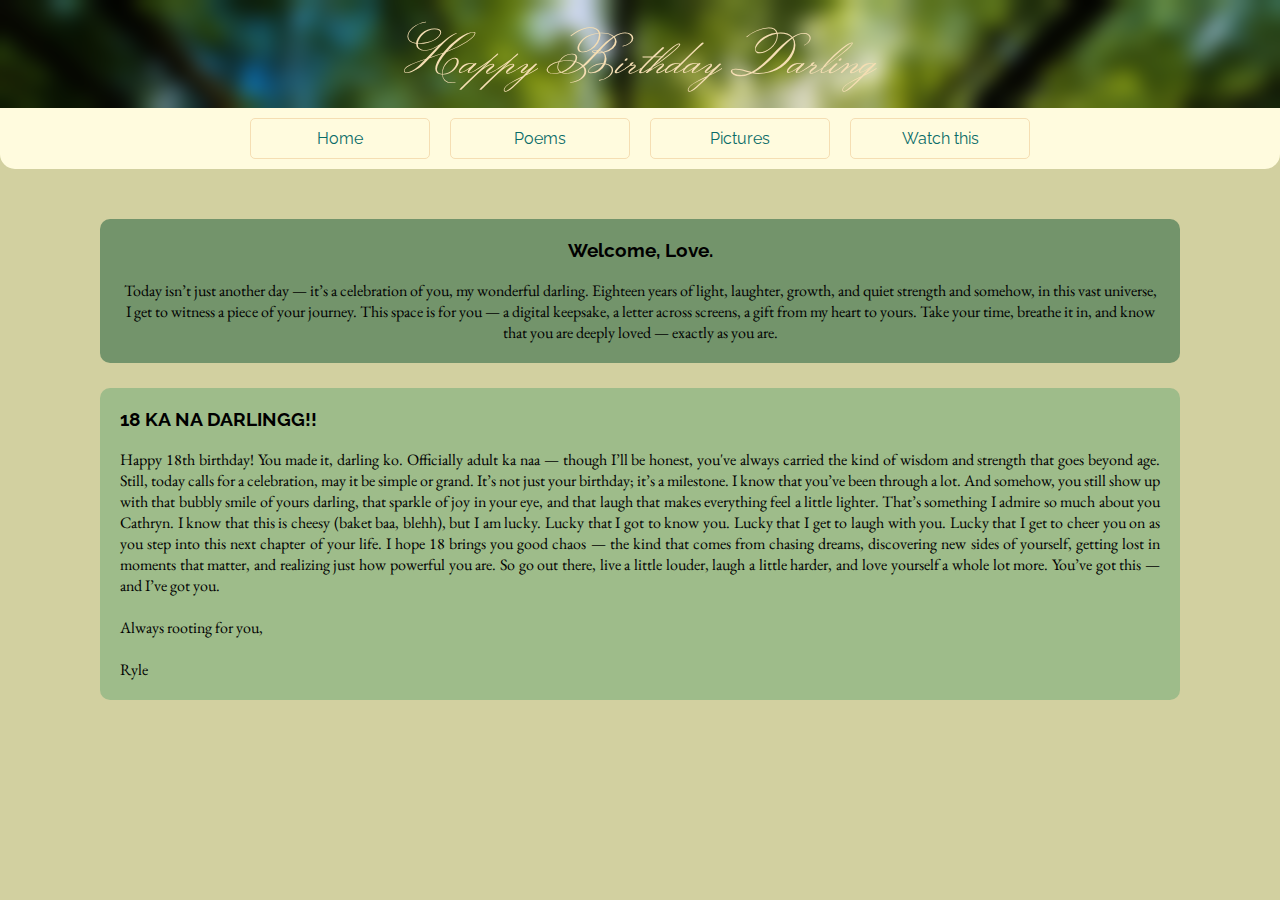
<file: index.html>
<!DOCTYPE html>
<html lang="en">
<head>
    <meta charset="UTF-8">
    <meta name="viewport" content="width=device-width, initial-scale=1.0">
    <link rel="preconnect" href="https://fonts.gstatic.com">
    <link href="https://fonts.googleapis.com/css2?family=Raleway&display=swap" rel="stylesheet">
    <link rel="stylesheet" type="text/css" href="Birthday.css">
    <link href="https://fonts.googleapis.com/css2?family=Ballet:opsz@16..72&family=EB+Garamond:ital,wght@0,400..800;1,400..800&family=Meow+Script&family=Monsieur+La+Doulaise&display=swap" rel="stylesheet">    <title>Cathryn's Birthday</title>
</head>
<body>
    <div class="menubar">
        <div class="pic">
            <h1>Happy Birthday Darling</h1>
        </div>
        
        <ul>
            <li><a href="./Birthay.html">Home</a></li>
            <li><a href="./Poems.html">Poems</a></li>
            <li><a href="./Pictures.html">Pictures</a></li>
            <li><a href="./Watch.html">Watch this</a></li>

        </ul>

    </div>

    <div class="Message">
        <h3>Welcome, Love.</h3>
        <br>
            <p>Today isn’t just another day — it’s a celebration of you, my wonderful darling.
                Eighteen years of light, laughter, growth, and quiet strength and somehow, in this vast universe, I get to witness a piece of your journey.
                This space is for you — a digital keepsake, a letter across screens,
                a gift from my heart to yours.
                Take your time, breathe it in, and know that you are deeply loved — exactly as you are.
            </p>
    </div>
    <div class="Message2">
        <h3>18 KA NA DARLINGG!!</h3>
        <br>
            <p> Happy 18th birthday! You made it, darling ko. Officially adult ka naa — though I’ll be honest, you've always carried the kind of wisdom and strength that goes beyond age. Still, today calls for a celebration, may it be simple or grand. It’s not just your birthday; it’s a milestone.
I know that you’ve been through a lot. And somehow, you still show up with that bubbly smile of yours darling, that sparkle of joy in your eye, and that laugh that makes everything feel a little lighter. That’s something I admire so much about you Cathryn.
I know that this is cheesy (baket baa, blehh), but I am lucky. Lucky that I got to know you. Lucky that I get to laugh with you. Lucky that I get to cheer you on as you step into this next chapter of your life.
I hope 18 brings you good chaos — the kind that comes from chasing dreams, discovering new sides of yourself, getting lost in moments that matter, and realizing just how powerful you are.
So go out there, live a little louder, laugh a little harder, and love yourself a whole lot more. You’ve got this — and I’ve got you.
<br><br>Always rooting for you,
<br><br>
Ryle

            </p>
    </div>
</body>
</html>
</file>
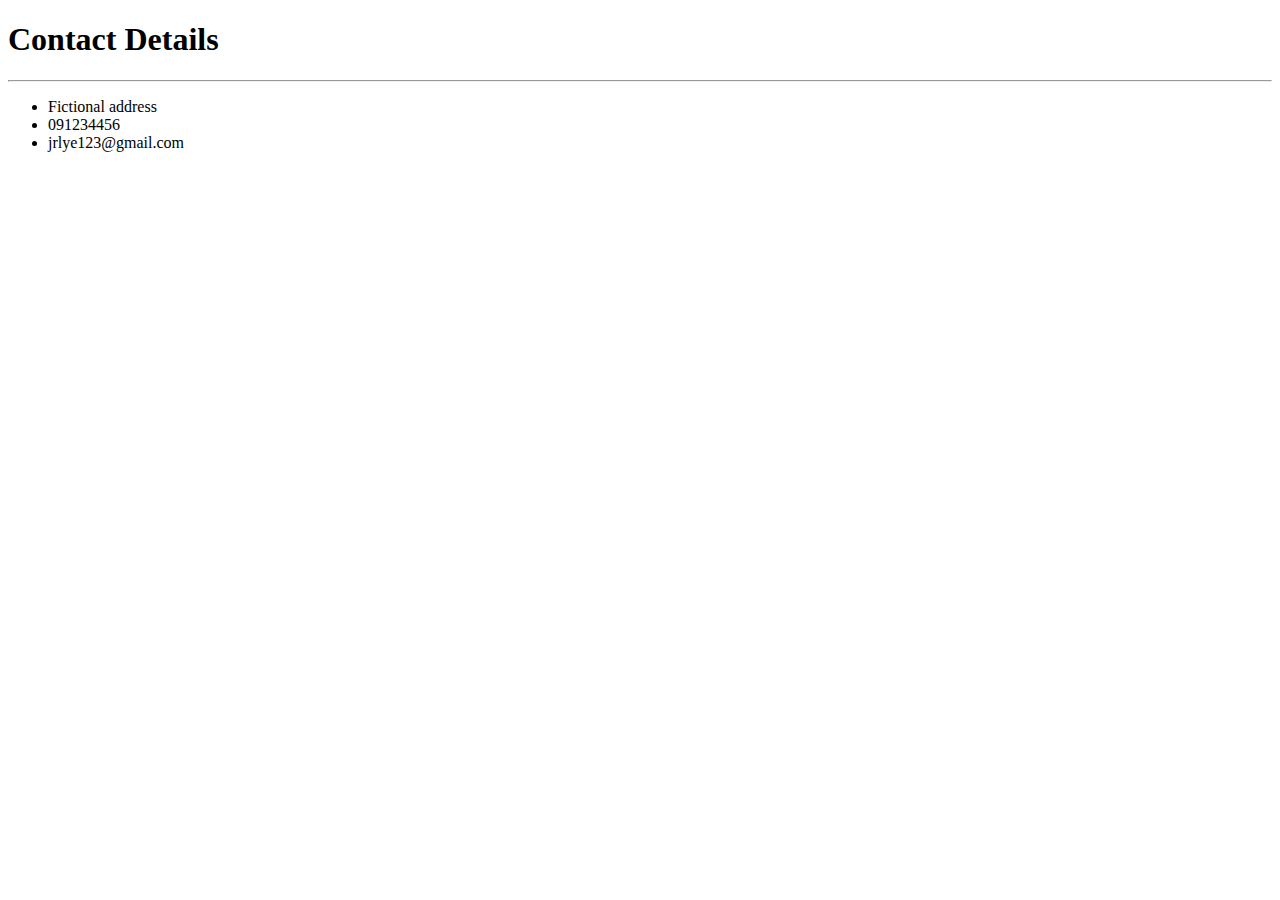
<file: Other pages/Contact.html>
<!DOCTYPE html>
<html lang="en">
<head>
    <meta charset="UTF-8">
    <meta name="viewport" content="width=device-width, initial-scale=1.0">
    <title>Contact</title>
</head>
<body>
    <h1>Contact Details</h1>
    <hr>
    <ul>
        <li>Fictional address</li>
        <li>091234456</li>
        <li>jrlye123@gmail.com</li>
    </ul>
</body>
</html>
</file>
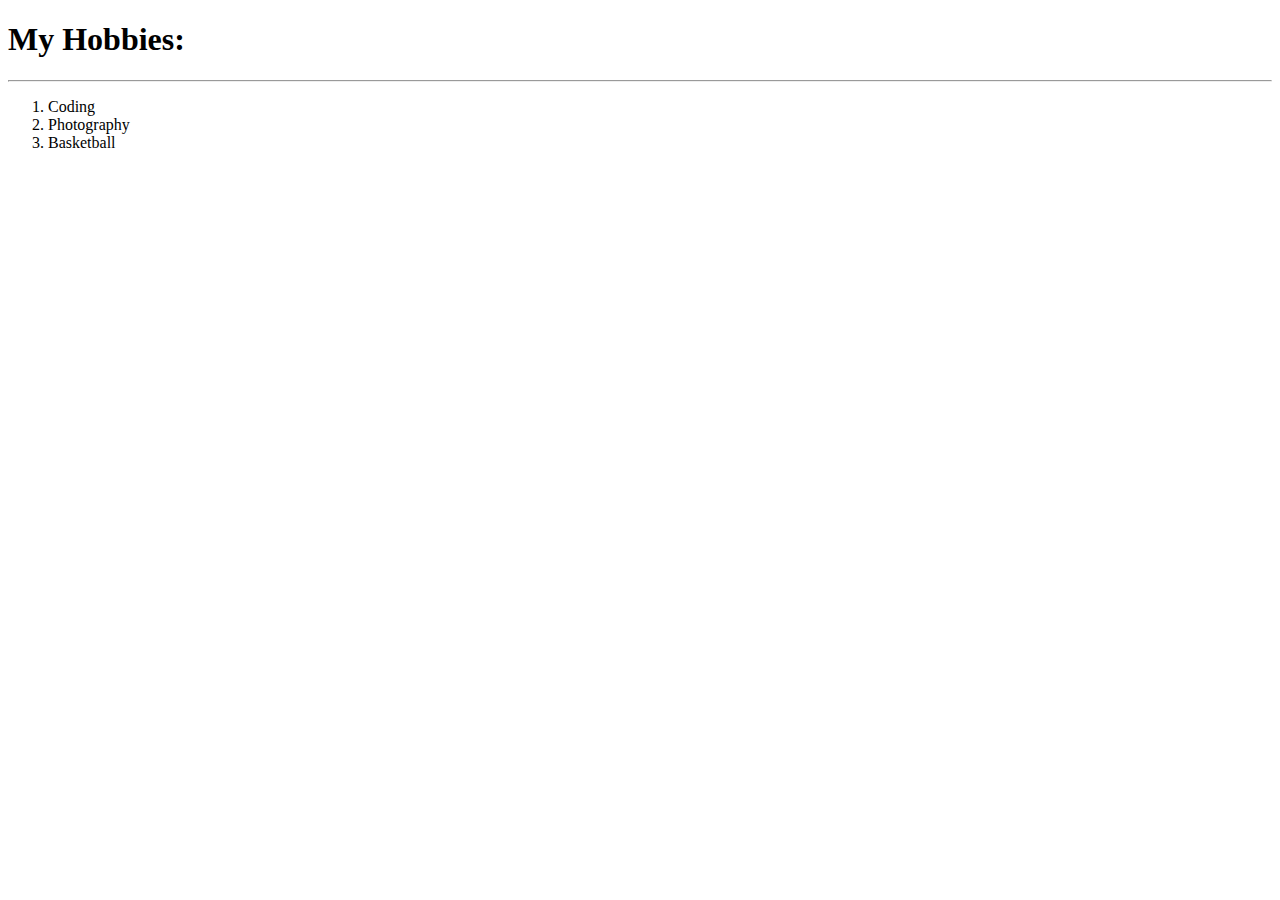
<file: Other pages/Hobbies.html>
<!DOCTYPE html>
<html lang="en">
<head>
    <meta charset="UTF-8">
    <meta name="viewport" content="width=device-width, initial-scale=1.0">
    <title>My hobbies</title>
</head>
<body>
    <h1>My Hobbies:</h1>
    <hr>
    <ol>
        <li>Coding</li>
        <li>Photography</li>
        <li>Basketball</li>
    </ol>
</body>
</html>
</file>
<file: Birthday.css>
*{
    padding: 0;
    margin: 0;
    font-family: 'raleway', sans-serif;
    box-sizing: border-box;
}

body{
    background-color: #D2D0A0;
    
}

.menubar{
    background-color: #FFFBDE;
    text-align: center;
    border-bottom-left-radius:15px;
    border-bottom-right-radius: 15px;

}

.pic{

    background-image: url(".//Pictures/istockphoto-1317323736-1024x1024.jpg");
    background-repeat: no-repeat;
    background-size: cover;
}
.menubar h1{
    font-family: "Monsieur La Doulaise", cursive;
    font-weight: 500;
    font-style: normal;
    color: wheat;
    font-size: 50px;
    padding-top: 20px;
    padding-left: 20px;
    padding-right: 20px;
    padding-bottom: 10px;
    backdrop-filter: blur(10px);
    background: transparent;
}

.menubar ul{
    display: inline-flex;
    list-style: none;
    color: #096B68;

}

.menubar a{
    color: #096B68;
    text-decoration: none;
    
}

.menubar ul li{
    width: 180px;
    margin: 10px;
   padding: 10px;
    border: 1px solid wheat;
    border-radius: 5px;
}


.active, .menubar ul li:hover{
    background-color: #90D1CA;
    border-radius: 3PX;
}

.Message{
    width: auto;
    height: auto;
    font-size: 50   px;
    padding: 20px;
    margin-top: 50px;
    margin-left: 100px;
    margin-right: 100px;
    background-color: #73946B;
    border-radius: 10px;
}

.Message h3{
    text-align: center;
}

.Message p{
    text-align: center;
    font-family: "EB Garamond", serif;
  font-optical-sizing: auto;
  font-weight: <weight>;
  font-style: normal;
}

.Message2{
    width: auto;
    height: auto;
    font-size: 50   px;
    padding: 20px;
    margin-top: 25px;
    margin-bottom: 25px;
    margin-left: 100px;
    margin-right: 100px;
    background-color: #9EBC8A;
    border-radius: 10px;
    
}

.Message h3{
    text-align: center;
}

.Message2 p{
    text-align: justify;
    font-family: "EB Garamond", serif;
  font-optical-sizing: auto;
  font-weight: <weight>;
  font-style: normal;
}
</file>
